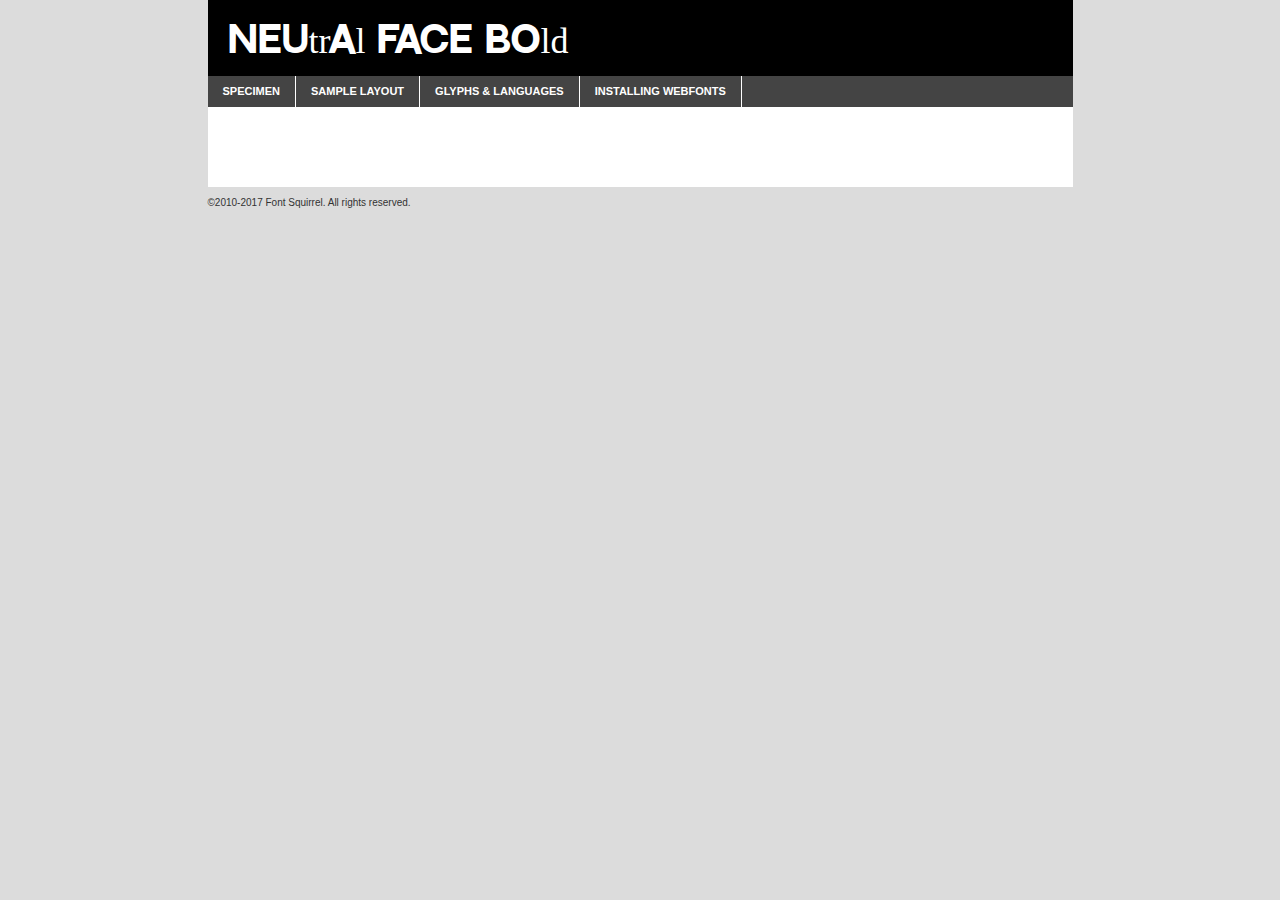
<file: css/fonts/webfontkit-20220803-135044/neutralface-bold-demo.html>
<!DOCTYPE html PUBLIC "-//W3C//DTD XHTML 1.0 Transitional//EN"
	"http://www.w3.org/TR/xhtml1/DTD/xhtml1-transitional.dtd">

<html xmlns="http://www.w3.org/1999/xhtml" xml:lang="en" lang="en">
<head>
	<meta http-equiv="Content-Type" content="text/html; charset=utf-8" />
	<script src="http://ajax.googleapis.com/ajax/libs/jquery/1.7.2/jquery.min.js" type="text/javascript" charset="utf-8"></script>
	<script type="text/javascript">
	(function($){$.fn.easyTabs=function(option){var param=jQuery.extend({fadeSpeed:"fast",defaultContent:1,activeClass:'active'},option);$(this).each(function(){var thisId="#"+this.id;if(param.defaultContent==''){param.defaultContent=1;}
	if(typeof param.defaultContent=="number")
	{var defaultTab=$(thisId+" .tabs li:eq("+(param.defaultContent-1)+") a").attr('href').substr(1);}else{var defaultTab=param.defaultContent;}
	$(thisId+" .tabs li a").each(function(){var tabToHide=$(this).attr('href').substr(1);$("#"+tabToHide).addClass('easytabs-tab-content');});hideAll();changeContent(defaultTab);function hideAll(){$(thisId+" .easytabs-tab-content").hide();}
	function changeContent(tabId){hideAll();$(thisId+" .tabs li").removeClass(param.activeClass);$(thisId+" .tabs li a[href=#"+tabId+"]").closest('li').addClass(param.activeClass);if(param.fadeSpeed!="none")
	{$(thisId+" #"+tabId).fadeIn(param.fadeSpeed);}else{$(thisId+" #"+tabId).show();}}
	$(thisId+" .tabs li").click(function(){var tabId=$(this).find('a').attr('href').substr(1);changeContent(tabId);return false;});});}})(jQuery);
	</script>
	<link rel="stylesheet" href="specimen_files/specimen_stylesheet.css" type="text/css" charset="utf-8" />
	<link rel="stylesheet" href="stylesheet.css" type="text/css" charset="utf-8" />

	<style type="text/css">
					body{
				font-family: 'neutral_facebold';
							}
		</style>

	<title>Neutral Face Bold Specimen</title>
	
	
	<script type="text/javascript" charset="utf-8">
		$(document).ready(function() {
			$('#container').easyTabs({defaultContent:1});
		});
	</script>
</head>

<body>
<div id="container">
	<div id="header">
		Neutral Face Bold	</div>
	<ul class="tabs">
		<li><a href="#specimen">Specimen</a></li>
		<li><a href="#layout">Sample Layout</a></li>
				<li><a href="#glyphs">Glyphs &amp; Languages</a></li>
		<li><a href="#installing">Installing Webfonts</a></li>
		
	</ul>
	
	<div id="main_content">

		
			<div id="specimen">
		
				<div class="section">
					<div class="grid12 firstcol">
						<div class="huge">AaBb</div>
					</div>
				</div>
		
				<div class="section">
					<div class="glyph_range">A&#x200B;B&#x200b;C&#x200b;D&#x200b;E&#x200b;F&#x200b;G&#x200b;H&#x200b;I&#x200b;J&#x200b;K&#x200b;L&#x200b;M&#x200b;N&#x200b;O&#x200b;P&#x200b;Q&#x200b;R&#x200b;S&#x200b;T&#x200b;U&#x200b;V&#x200b;W&#x200b;X&#x200b;Y&#x200b;Z&#x200b;a&#x200b;b&#x200b;c&#x200b;d&#x200b;e&#x200b;f&#x200b;g&#x200b;h&#x200b;i&#x200b;j&#x200b;k&#x200b;l&#x200b;m&#x200b;n&#x200b;o&#x200b;p&#x200b;q&#x200b;r&#x200b;s&#x200b;t&#x200b;u&#x200b;v&#x200b;w&#x200b;x&#x200b;y&#x200b;z&#x200b;1&#x200b;2&#x200b;3&#x200b;4&#x200b;5&#x200b;6&#x200b;7&#x200b;8&#x200b;9&#x200b;0&#x200b;&amp;&#x200b;.&#x200b;,&#x200b;?&#x200b;!&#x200b;&#64;&#x200b;(&#x200b;)&#x200b;#&#x200b;$&#x200b;%&#x200b;*&#x200b;+&#x200b;-&#x200b;=&#x200b;:&#x200b;;</div>
				</div>
				<div class="section">
					<div class="grid12 firstcol">
						<table class="sample_table">
							<tr><td>10</td><td class="size10">abcdefghijklmnopqrstuvwxyzABCDEFGHIJKLMNOPQRSTUVWXYZ0123456789abcdefghijklmnopqrstuvwxyzABCDEFGHIJKLMNOPQRSTUVWXYZ0123456789abcdefghijklmnopqrstuvwxyzABCDEFGHIJKLMNOPQRSTUVWXYZ</td></tr>
							<tr><td>11</td><td class="size11">abcdefghijklmnopqrstuvwxyzABCDEFGHIJKLMNOPQRSTUVWXYZ0123456789abcdefghijklmnopqrstuvwxyzABCDEFGHIJKLMNOPQRSTUVWXYZ0123456789abcdefghijklmnopqrstuvwxyzABCDEFGHIJKLMNOPQRSTUVWXYZ</td></tr>
							<tr><td>12</td><td class="size12">abcdefghijklmnopqrstuvwxyzABCDEFGHIJKLMNOPQRSTUVWXYZ0123456789abcdefghijklmnopqrstuvwxyzABCDEFGHIJKLMNOPQRSTUVWXYZ0123456789abcdefghijklmnopqrstuvwxyzABCDEFGHIJKLMNOPQRSTUVWXYZ</td></tr>
							<tr><td>13</td><td class="size13">abcdefghijklmnopqrstuvwxyzABCDEFGHIJKLMNOPQRSTUVWXYZ0123456789abcdefghijklmnopqrstuvwxyzABCDEFGHIJKLMNOPQRSTUVWXYZ0123456789abcdefghijklmnopqrstuvwxyzABCDEFGHIJKLMNOPQRSTUVWXYZ</td></tr>
							<tr><td>14</td><td class="size14">abcdefghijklmnopqrstuvwxyzABCDEFGHIJKLMNOPQRSTUVWXYZ0123456789abcdefghijklmnopqrstuvwxyzABCDEFGHIJKLMNOPQRSTUVWXYZ0123456789abcdefghijklmnopqrstuvwxyzABCDEFGHIJKLMNOPQRSTUVWXYZ</td></tr>
							<tr><td>16</td><td class="size16">abcdefghijklmnopqrstuvwxyzABCDEFGHIJKLMNOPQRSTUVWXYZ0123456789abcdefghijklmnopqrstuvwxyzABCDEFGHIJKLMNOPQRSTUVWXYZ</td></tr>
							<tr><td>18</td><td class="size18">abcdefghijklmnopqrstuvwxyzABCDEFGHIJKLMNOPQRSTUVWXYZ0123456789abcdefghijklmnopqrstuvwxyzABCDEFGHIJKLMNOPQRSTUVWXYZ</td></tr>
							<tr><td>20</td><td class="size20">abcdefghijklmnopqrstuvwxyzABCDEFGHIJKLMNOPQRSTUVWXYZ0123456789abcdefghijklmnopqrstuvwxyzABCDEFGHIJKLMNOPQRSTUVWXYZ</td></tr>
							<tr><td>24</td><td class="size24">abcdefghijklmnopqrstuvwxyzABCDEFGHIJKLMNOPQRSTUVWXYZ0123456789abcdefghijklmnopqrstuvwxyzABCDEFGHIJKLMNOPQRSTUVWXYZ</td></tr>
							<tr><td>30</td><td class="size30">abcdefghijklmnopqrstuvwxyzABCDEFGHIJKLMNOPQRSTUVWXYZ0123456789abcdefghijklmnopqrstuvwxyzABCDEFGHIJKLMNOPQRSTUVWXYZ</td></tr>
							<tr><td>36</td><td class="size36">abcdefghijklmnopqrstuvwxyzABCDEFGHIJKLMNOPQRSTUVWXYZ0123456789abcdefghijklmnopqrstuvwxyzABCDEFGHIJKLMNOPQRSTUVWXYZ</td></tr>
							<tr><td>48</td><td class="size48">abcdefghijklmnopqrstuvwxyzABCDEFGHIJKLMNOPQRSTUVWXYZ0123456789abcdefghijklmnopqrstuvwxyzABCDEFGHIJKLMNOPQRSTUVWXYZ</td></tr>
							<tr><td>60</td><td class="size60">abcdefghijklmnopqrstuvwxyzABCDEFGHIJKLMNOPQRSTUVWXYZ0123456789abcdefghijklmnopqrstuvwxyzABCDEFGHIJKLMNOPQRSTUVWXYZ</td></tr>
							<tr><td>72</td><td class="size72">abcdefghijklmnopqrstuvwxyzABCDEFGHIJKLMNOPQRSTUVWXYZ0123456789abcdefghijklmnopqrstuvwxyzABCDEFGHIJKLMNOPQRSTUVWXYZ</td></tr>
							<tr><td>90</td><td class="size90">abcdefghijklmnopqrstuvwxyzABCDEFGHIJKLMNOPQRSTUVWXYZ0123456789abcdefghijklmnopqrstuvwxyzABCDEFGHIJKLMNOPQRSTUVWXYZ</td></tr>
						</table>
				
					</div>
			
				</div>
		
		
		
								<div class="section" id="bodycomparison">


										<div id="xheight">
				<div class="fontbody">&#x25FC;&#x25FC;&#x25FC;&#x25FC;&#x25FC;&#x25FC;&#x25FC;&#x25FC;&#x25FC;&#x25FC;&#x25FC;&#x25FC;&#x25FC;&#x25FC;&#x25FC;&#x25FC;&#x25FC;&#x25FC;&#x25FC;&#x25FC;&#x25FC;&#x25FC;&#x25FC;&#x25FC;&#x25FC;&#x25FC;&#x25FC;&#x25FC;&#x25FC;&#x25FC;&#x25FC;&#x25FC;&#x25FC;&#x25FC;&#x25FC;&#x25FC;&#x25FC;&#x25FC;&#x25FC;&#x25FC;&#x25FC;&#x25FC;&#x25FC;&#x25FC;&#x25FC;&#x25FC;&#x25FC;&#x25FC;&#x25FC;&#x25FC;&#x25FC;&#x25FC;&#x25FC;&#x25FC;&#x25FC;&#x25FC;&#x25FC;&#x25FC;&#x25FC;&#x25FC;&#x25FC;&#x25FC;&#x25FC;&#x25FC;&#x25FC;&#x25FC;&#x25FC;&#x25FC;&#x25FC;&#x25FC;&#x25FC;&#x25FC;&#x25FC;&#x25FC;&#x25FC;&#x25FC;&#x25FC;&#x25FC;&#x25FC;&#x25FC;&#x25FC;&#x25FC;&#x25FC;&#x25FC;&#x25FC;&#x25FC;&#x25FC;&#x25FC;&#x25FC;&#x25FC;&#x25FC;&#x25FC;&#x25FC;&#x25FC;&#x25FC;&#x25FC;&#x25FC;&#x25FC;&#x25FC;body</div><div class="arialbody">body</div><div class="verdanabody">body</div><div class="georgiabody">body</div></div>
										<div class="fontbody" style="z-index:1">
											body<span>Neutral Face Bold</span>
										</div>
										<div class="arialbody" style="z-index:1">
											body<span>Arial</span>
										</div>
										<div class="verdanabody" style="z-index:1">
											body<span>Verdana</span>
										</div>
										<div class="georgiabody" style="z-index:1">
											body<span>Georgia</span>
										</div>



								</div>
		
		
				<div class="section psample psample_row1" id="">
					
					<div class="grid2 firstcol">
						<p class="size10"><span>10.</span>Aenean lacinia bibendum nulla sed consectetur. Fusce dapibus, tellus ac cursus commodo, tortor mauris condimentum nibh, ut fermentum massa justo sit amet risus. Nullam id dolor id nibh ultricies vehicula ut id elit. Cum sociis natoque penatibus et magnis dis parturient montes, nascetur ridiculus mus. Nulla vitae elit libero, a pharetra augue.</p>
			
					</div>
					<div class="grid3">
						<p class="size11"><span>11.</span>Aenean lacinia bibendum nulla sed consectetur. Fusce dapibus, tellus ac cursus commodo, tortor mauris condimentum nibh, ut fermentum massa justo sit amet risus. Nullam id dolor id nibh ultricies vehicula ut id elit. Cum sociis natoque penatibus et magnis dis parturient montes, nascetur ridiculus mus. Nulla vitae elit libero, a pharetra augue.</p>
			
					</div>
					<div class="grid3">
						<p class="size12"><span>12.</span>Aenean lacinia bibendum nulla sed consectetur. Fusce dapibus, tellus ac cursus commodo, tortor mauris condimentum nibh, ut fermentum massa justo sit amet risus. Nullam id dolor id nibh ultricies vehicula ut id elit. Cum sociis natoque penatibus et magnis dis parturient montes, nascetur ridiculus mus. Nulla vitae elit libero, a pharetra augue.</p>
			
					</div>
					<div class="grid4">
						<p class="size13"><span>13.</span>Aenean lacinia bibendum nulla sed consectetur. Fusce dapibus, tellus ac cursus commodo, tortor mauris condimentum nibh, ut fermentum massa justo sit amet risus. Nullam id dolor id nibh ultricies vehicula ut id elit. Cum sociis natoque penatibus et magnis dis parturient montes, nascetur ridiculus mus. Nulla vitae elit libero, a pharetra augue.</p>
			
					</div>
					<div class="white_blend"></div>
					
				</div>
				<div class="section psample psample_row2" id="">
					<div class="grid3 firstcol">
						<p class="size14"><span>14.</span>Aenean lacinia bibendum nulla sed consectetur. Fusce dapibus, tellus ac cursus commodo, tortor mauris condimentum nibh, ut fermentum massa justo sit amet risus. Nullam id dolor id nibh ultricies vehicula ut id elit. Cum sociis natoque penatibus et magnis dis parturient montes, nascetur ridiculus mus. Nulla vitae elit libero, a pharetra augue.</p>
			
					</div>
					<div class="grid4">
						<p class="size16"><span>16.</span>Aenean lacinia bibendum nulla sed consectetur. Fusce dapibus, tellus ac cursus commodo, tortor mauris condimentum nibh, ut fermentum massa justo sit amet risus. Nullam id dolor id nibh ultricies vehicula ut id elit. Cum sociis natoque penatibus et magnis dis parturient montes, nascetur ridiculus mus. Nulla vitae elit libero, a pharetra augue.</p>
			
					</div>
					<div class="grid5">
						<p class="size18"><span>18.</span>Aenean lacinia bibendum nulla sed consectetur. Fusce dapibus, tellus ac cursus commodo, tortor mauris condimentum nibh, ut fermentum massa justo sit amet risus. Nullam id dolor id nibh ultricies vehicula ut id elit. Cum sociis natoque penatibus et magnis dis parturient montes, nascetur ridiculus mus. Nulla vitae elit libero, a pharetra augue.</p>
			
					</div>

					<div class="white_blend"></div>

				</div>
				
				<div class="section psample psample_row3" id="">
					<div class="grid5 firstcol">
						<p class="size20"><span>20.</span>Aenean lacinia bibendum nulla sed consectetur. Fusce dapibus, tellus ac cursus commodo, tortor mauris condimentum nibh, ut fermentum massa justo sit amet risus. Nullam id dolor id nibh ultricies vehicula ut id elit. Cum sociis natoque penatibus et magnis dis parturient montes, nascetur ridiculus mus. Nulla vitae elit libero, a pharetra augue.</p>
					</div>
					<div class="grid7">
						<p class="size24"><span>24.</span>Aenean lacinia bibendum nulla sed consectetur. Fusce dapibus, tellus ac cursus commodo, tortor mauris condimentum nibh, ut fermentum massa justo sit amet risus. Nullam id dolor id nibh ultricies vehicula ut id elit. Cum sociis natoque penatibus et magnis dis parturient montes, nascetur ridiculus mus. Nulla vitae elit libero, a pharetra augue.</p>
					</div>
					
					<div class="white_blend"></div>
					
				</div>
				
				<div class="section psample psample_row4" id="">
					<div class="grid12 firstcol">
						<p class="size30"><span>30.</span>Aenean lacinia bibendum nulla sed consectetur. Fusce dapibus, tellus ac cursus commodo, tortor mauris condimentum nibh, ut fermentum massa justo sit amet risus. Nullam id dolor id nibh ultricies vehicula ut id elit. Cum sociis natoque penatibus et magnis dis parturient montes, nascetur ridiculus mus. Nulla vitae elit libero, a pharetra augue.</p>
					</div>
					<div class="white_blend"></div>
					
				</div>
				
				
				
				<div class="section psample psample_row1 fullreverse">
					<div class="grid2 firstcol">
						<p class="size10"><span>10.</span>Aenean lacinia bibendum nulla sed consectetur. Fusce dapibus, tellus ac cursus commodo, tortor mauris condimentum nibh, ut fermentum massa justo sit amet risus. Nullam id dolor id nibh ultricies vehicula ut id elit. Cum sociis natoque penatibus et magnis dis parturient montes, nascetur ridiculus mus. Nulla vitae elit libero, a pharetra augue.</p>
			
					</div>
					<div class="grid3">
						<p class="size11"><span>11.</span>Aenean lacinia bibendum nulla sed consectetur. Fusce dapibus, tellus ac cursus commodo, tortor mauris condimentum nibh, ut fermentum massa justo sit amet risus. Nullam id dolor id nibh ultricies vehicula ut id elit. Cum sociis natoque penatibus et magnis dis parturient montes, nascetur ridiculus mus. Nulla vitae elit libero, a pharetra augue.</p>
			
					</div>
					<div class="grid3">
						<p class="size12"><span>12.</span>Aenean lacinia bibendum nulla sed consectetur. Fusce dapibus, tellus ac cursus commodo, tortor mauris condimentum nibh, ut fermentum massa justo sit amet risus. Nullam id dolor id nibh ultricies vehicula ut id elit. Cum sociis natoque penatibus et magnis dis parturient montes, nascetur ridiculus mus. Nulla vitae elit libero, a pharetra augue.</p>
			
					</div>
					<div class="grid4">
						<p class="size13"><span>13.</span>Aenean lacinia bibendum nulla sed consectetur. Fusce dapibus, tellus ac cursus commodo, tortor mauris condimentum nibh, ut fermentum massa justo sit amet risus. Nullam id dolor id nibh ultricies vehicula ut id elit. Cum sociis natoque penatibus et magnis dis parturient montes, nascetur ridiculus mus. Nulla vitae elit libero, a pharetra augue.</p>
			
					</div>
					<div class="black_blend"></div>
					
				</div>
				
				<div class="section psample psample_row2 fullreverse">
					<div class="grid3 firstcol">
						<p class="size14"><span>14.</span>Aenean lacinia bibendum nulla sed consectetur. Fusce dapibus, tellus ac cursus commodo, tortor mauris condimentum nibh, ut fermentum massa justo sit amet risus. Nullam id dolor id nibh ultricies vehicula ut id elit. Cum sociis natoque penatibus et magnis dis parturient montes, nascetur ridiculus mus. Nulla vitae elit libero, a pharetra augue.</p>
			
					</div>
					<div class="grid4">
						<p class="size16"><span>16.</span>Aenean lacinia bibendum nulla sed consectetur. Fusce dapibus, tellus ac cursus commodo, tortor mauris condimentum nibh, ut fermentum massa justo sit amet risus. Nullam id dolor id nibh ultricies vehicula ut id elit. Cum sociis natoque penatibus et magnis dis parturient montes, nascetur ridiculus mus. Nulla vitae elit libero, a pharetra augue.</p>
			
					</div>
					<div class="grid5">
						<p class="size18"><span>18.</span>Aenean lacinia bibendum nulla sed consectetur. Fusce dapibus, tellus ac cursus commodo, tortor mauris condimentum nibh, ut fermentum massa justo sit amet risus. Nullam id dolor id nibh ultricies vehicula ut id elit. Cum sociis natoque penatibus et magnis dis parturient montes, nascetur ridiculus mus. Nulla vitae elit libero, a pharetra augue.</p>
			
					</div>
					<div class="black_blend"></div>

				</div>
				
				<div class="section psample fullreverse psample_row3" id="">
					<div class="grid5 firstcol">
						<p class="size20"><span>20.</span>Aenean lacinia bibendum nulla sed consectetur. Fusce dapibus, tellus ac cursus commodo, tortor mauris condimentum nibh, ut fermentum massa justo sit amet risus. Nullam id dolor id nibh ultricies vehicula ut id elit. Cum sociis natoque penatibus et magnis dis parturient montes, nascetur ridiculus mus. Nulla vitae elit libero, a pharetra augue.</p>
					</div>
					<div class="grid7">
						<p class="size24"><span>24.</span>Aenean lacinia bibendum nulla sed consectetur. Fusce dapibus, tellus ac cursus commodo, tortor mauris condimentum nibh, ut fermentum massa justo sit amet risus. Nullam id dolor id nibh ultricies vehicula ut id elit. Cum sociis natoque penatibus et magnis dis parturient montes, nascetur ridiculus mus. Nulla vitae elit libero, a pharetra augue.</p>
					</div>
					
					<div class="black_blend"></div>
					
				</div>
				
				<div class="section psample fullreverse psample_row4" id="" style="border-bottom: 20px #000 solid;">
					<div class="grid12 firstcol">
						<p class="size30"><span>30.</span>Aenean lacinia bibendum nulla sed consectetur. Fusce dapibus, tellus ac cursus commodo, tortor mauris condimentum nibh, ut fermentum massa justo sit amet risus. Nullam id dolor id nibh ultricies vehicula ut id elit. Cum sociis natoque penatibus et magnis dis parturient montes, nascetur ridiculus mus. Nulla vitae elit libero, a pharetra augue.</p>
					</div>
					<div class="black_blend"></div>
					
				</div>
				
				
				
				
			</div>
			
			<div id="layout">
				
				<div class="section">
					
					<div class="grid12 firstcol">
						<h1>Lorem Ipsum Dolor</h1>
						<h2>Etiam porta sem malesuada magna mollis euismod</h2>
						
						<p class="byline">By <a href="#link">Aenean Lacinia</a></p>
					</div>
				</div>
				<div class="section">
					<div class="grid8 firstcol">
						<p class="large">Donec sed odio dui. Morbi leo risus, porta ac consectetur ac, vestibulum at eros. Fusce dapibus, tellus ac cursus commodo, tortor mauris condimentum nibh, ut fermentum massa justo sit amet risus. </p>

						
						<h3>Pellentesque ornare sem</h3>

						<p>Maecenas sed diam eget risus varius blandit sit amet non magna. Maecenas faucibus mollis interdum. Donec ullamcorper nulla non metus auctor fringilla. Nullam id dolor id nibh ultricies vehicula ut id elit. Nullam id dolor id nibh ultricies vehicula ut id elit. </p>

						<p>Aenean eu leo quam. Pellentesque ornare sem lacinia quam venenatis vestibulum. Lorem ipsum dolor sit amet, consectetur adipiscing elit. Cum sociis natoque penatibus et magnis dis parturient montes, nascetur ridiculus mus. </p>

						<p>Nulla vitae elit libero, a pharetra augue. Praesent commodo cursus magna, vel scelerisque nisl consectetur et. Aenean lacinia bibendum nulla sed consectetur. </p>

						<p>Nullam quis risus eget urna mollis ornare vel eu leo. Nullam quis risus eget urna mollis ornare vel eu leo. Maecenas sed diam eget risus varius blandit sit amet non magna. Donec ullamcorper nulla non metus auctor fringilla. </p>

						<h3>Cras mattis consectetur</h3>

						<p>Aenean eu leo quam. Pellentesque ornare sem lacinia quam venenatis vestibulum. Aenean lacinia bibendum nulla sed consectetur. Integer posuere erat a ante venenatis dapibus posuere velit aliquet. Cras mattis consectetur purus sit amet fermentum. </p>

						<p>Nullam id dolor id nibh ultricies vehicula ut id elit. Nullam quis risus eget urna mollis ornare vel eu leo. Cras mattis consectetur purus sit amet fermentum.</p>
					</div>
					
					<div class="grid4 sidebar">
						
						<div class="box reverse">
							<p class="last">Nullam quis risus eget urna mollis ornare vel eu leo. Donec ullamcorper nulla non metus auctor fringilla. Cras mattis consectetur purus sit amet fermentum. Sed posuere consectetur est at lobortis. Lorem ipsum dolor sit amet, consectetur adipiscing elit. </p>
						</div>
						
						<p class="caption">Maecenas sed diam eget risus varius.</p>

						<p>Vestibulum id ligula porta felis euismod semper. Integer posuere erat a ante venenatis dapibus posuere velit aliquet. Vestibulum id ligula porta felis euismod semper. Sed posuere consectetur est at lobortis. Maecenas sed diam eget risus varius blandit sit amet non magna. Fusce dapibus, tellus ac cursus commodo, tortor mauris condimentum nibh, ut fermentum massa justo sit amet risus. </p>

					

						<p>Duis mollis, est non commodo luctus, nisi erat porttitor ligula, eget lacinia odio sem nec elit. Aenean lacinia bibendum nulla sed consectetur. Vivamus sagittis lacus vel augue laoreet rutrum faucibus dolor auctor. Aenean lacinia bibendum nulla sed consectetur. Nullam quis risus eget urna mollis ornare vel eu leo. </p>

						<p>Praesent commodo cursus magna, vel scelerisque nisl consectetur et. Donec ullamcorper nulla non metus auctor fringilla. Maecenas faucibus mollis interdum. Fusce dapibus, tellus ac cursus commodo, tortor mauris condimentum nibh, ut fermentum massa justo sit amet risus. </p>

					</div>
				</div>
				
			</div>


			



		<div id="glyphs">
			<div class="section">
				<div class="grid12 firstcol">
			
				<h1>Language Support</h1>
				<p>The subset of Neutral Face Bold in this kit supports the following languages:<br />
			
									</p>
				<h1>Glyph Chart</h1>
				<p>The subset of Neutral Face Bold in this kit includes all the glyphs listed below. Unicode entities are included above each glyph to help you insert individual characters into your layout.</p>
				<div id="glyph_chart">
			
																														 <div><p>&amp;#10;</p>&#10;</div>
																				 <div><p>&amp;#13;</p>&#13;</div>
																				 <div><p>&amp;#32;</p>&#32;</div>
																				 <div><p>&amp;#33;</p>&#33;</div>
																				 <div><p>&amp;#34;</p>&#34;</div>
																				 <div><p>&amp;#35;</p>&#35;</div>
																				 <div><p>&amp;#36;</p>&#36;</div>
																				 <div><p>&amp;#37;</p>&#37;</div>
																				 <div><p>&amp;#38;</p>&#38;</div>
																				 <div><p>&amp;#39;</p>&#39;</div>
																				 <div><p>&amp;#40;</p>&#40;</div>
																				 <div><p>&amp;#41;</p>&#41;</div>
																				 <div><p>&amp;#42;</p>&#42;</div>
																				 <div><p>&amp;#43;</p>&#43;</div>
																				 <div><p>&amp;#44;</p>&#44;</div>
																				 <div><p>&amp;#45;</p>&#45;</div>
																				 <div><p>&amp;#46;</p>&#46;</div>
																				 <div><p>&amp;#47;</p>&#47;</div>
																				 <div><p>&amp;#48;</p>&#48;</div>
																				 <div><p>&amp;#49;</p>&#49;</div>
																				 <div><p>&amp;#50;</p>&#50;</div>
																				 <div><p>&amp;#51;</p>&#51;</div>
																				 <div><p>&amp;#52;</p>&#52;</div>
																				 <div><p>&amp;#53;</p>&#53;</div>
																				 <div><p>&amp;#54;</p>&#54;</div>
																				 <div><p>&amp;#55;</p>&#55;</div>
																				 <div><p>&amp;#56;</p>&#56;</div>
																				 <div><p>&amp;#57;</p>&#57;</div>
																				 <div><p>&amp;#58;</p>&#58;</div>
																				 <div><p>&amp;#59;</p>&#59;</div>
																				 <div><p>&amp;#60;</p>&#60;</div>
																				 <div><p>&amp;#61;</p>&#61;</div>
																				 <div><p>&amp;#62;</p>&#62;</div>
																				 <div><p>&amp;#63;</p>&#63;</div>
																				 <div><p>&amp;#64;</p>&#64;</div>
																				 <div><p>&amp;#65;</p>&#65;</div>
																				 <div><p>&amp;#66;</p>&#66;</div>
																				 <div><p>&amp;#67;</p>&#67;</div>
																				 <div><p>&amp;#68;</p>&#68;</div>
																				 <div><p>&amp;#69;</p>&#69;</div>
																				 <div><p>&amp;#70;</p>&#70;</div>
																				 <div><p>&amp;#71;</p>&#71;</div>
																				 <div><p>&amp;#72;</p>&#72;</div>
																				 <div><p>&amp;#73;</p>&#73;</div>
																				 <div><p>&amp;#74;</p>&#74;</div>
																				 <div><p>&amp;#75;</p>&#75;</div>
																				 <div><p>&amp;#76;</p>&#76;</div>
																				 <div><p>&amp;#77;</p>&#77;</div>
																				 <div><p>&amp;#78;</p>&#78;</div>
																				 <div><p>&amp;#79;</p>&#79;</div>
																				 <div><p>&amp;#80;</p>&#80;</div>
																				 <div><p>&amp;#81;</p>&#81;</div>
																				 <div><p>&amp;#82;</p>&#82;</div>
																				 <div><p>&amp;#83;</p>&#83;</div>
																				 <div><p>&amp;#84;</p>&#84;</div>
																				 <div><p>&amp;#85;</p>&#85;</div>
																				 <div><p>&amp;#86;</p>&#86;</div>
																				 <div><p>&amp;#87;</p>&#87;</div>
																				 <div><p>&amp;#88;</p>&#88;</div>
																				 <div><p>&amp;#89;</p>&#89;</div>
																				 <div><p>&amp;#90;</p>&#90;</div>
																				 <div><p>&amp;#91;</p>&#91;</div>
																				 <div><p>&amp;#92;</p>&#92;</div>
																				 <div><p>&amp;#93;</p>&#93;</div>
																				 <div><p>&amp;#95;</p>&#95;</div>
																				 <div><p>&amp;#65;</p>&#65;</div>
																				 <div><p>&amp;#67;</p>&#67;</div>
																				 <div><p>&amp;#69;</p>&#69;</div>
																				 <div><p>&amp;#73;</p>&#73;</div>
																				 <div><p>&amp;#78;</p>&#78;</div>
																				 <div><p>&amp;#79;</p>&#79;</div>
																				 <div><p>&amp;#85;</p>&#85;</div>
																				 <div><p>&amp;#89;</p>&#89;</div>
																				 <div><p>&amp;#160;</p>&#160;</div>
																				 <div><p>&amp;#163;</p>&#163;</div>
																				 <div><p>&amp;#165;</p>&#165;</div>
																				 <div><p>&amp;#173;</p>&#173;</div>
																				 <div><p>&amp;#65;</p>&#65;</div>
																				 <div><p>&amp;#65;</p>&#65;</div>
																				 <div><p>&amp;#65;</p>&#65;</div>
																				 <div><p>&amp;#65;</p>&#65;</div>
																				 <div><p>&amp;#65;</p>&#65;</div>
																				 <div><p>&amp;#65;</p>&#65;</div>
																				 <div><p>&amp;#67;</p>&#67;</div>
																				 <div><p>&amp;#69;</p>&#69;</div>
																				 <div><p>&amp;#69;</p>&#69;</div>
																				 <div><p>&amp;#69;</p>&#69;</div>
																				 <div><p>&amp;#69;</p>&#69;</div>
																				 <div><p>&amp;#73;</p>&#73;</div>
																				 <div><p>&amp;#73;</p>&#73;</div>
																				 <div><p>&amp;#73;</p>&#73;</div>
																				 <div><p>&amp;#73;</p>&#73;</div>
																				 <div><p>&amp;#78;</p>&#78;</div>
																				 <div><p>&amp;#79;</p>&#79;</div>
																				 <div><p>&amp;#211;</p>&#211;</div>
																				 <div><p>&amp;#79;</p>&#79;</div>
																				 <div><p>&amp;#79;</p>&#79;</div>
																				 <div><p>&amp;#79;</p>&#79;</div>
																				 <div><p>&amp;#79;</p>&#79;</div>
																				 <div><p>&amp;#85;</p>&#85;</div>
																				 <div><p>&amp;#85;</p>&#85;</div>
																				 <div><p>&amp;#85;</p>&#85;</div>
																				 <div><p>&amp;#85;</p>&#85;</div>
																				 <div><p>&amp;#89;</p>&#89;</div>
																				 <div><p>&amp;#65;</p>&#65;</div>
																				 <div><p>&amp;#65;</p>&#65;</div>
																				 <div><p>&amp;#65;</p>&#65;</div>
																				 <div><p>&amp;#65;</p>&#65;</div>
																				 <div><p>&amp;#65;</p>&#65;</div>
																				 <div><p>&amp;#69;</p>&#69;</div>
																				 <div><p>&amp;#69;</p>&#69;</div>
																				 <div><p>&amp;#69;</p>&#69;</div>
																				 <div><p>&amp;#73;</p>&#73;</div>
																				 <div><p>&amp;#73;</p>&#73;</div>
																				 <div><p>&amp;#73;</p>&#73;</div>
																				 <div><p>&amp;#79;</p>&#79;</div>
																				 <div><p>&amp;#79;</p>&#79;</div>
																				 <div><p>&amp;#79;</p>&#79;</div>
																				 <div><p>&amp;#79;</p>&#79;</div>
																				 <div><p>&amp;#85;</p>&#85;</div>
																				 <div><p>&amp;#85;</p>&#85;</div>
																				 <div><p>&amp;#85;</p>&#85;</div>
																				 <div><p>&amp;#89;</p>&#89;</div>
																				 <div><p>&amp;#89;</p>&#89;</div>
																				 <div><p>&amp;#8192;</p>&#8192;</div>
																				 <div><p>&amp;#8193;</p>&#8193;</div>
																				 <div><p>&amp;#8194;</p>&#8194;</div>
																				 <div><p>&amp;#8195;</p>&#8195;</div>
																				 <div><p>&amp;#8196;</p>&#8196;</div>
																				 <div><p>&amp;#8197;</p>&#8197;</div>
																				 <div><p>&amp;#8198;</p>&#8198;</div>
																				 <div><p>&amp;#8199;</p>&#8199;</div>
																				 <div><p>&amp;#8200;</p>&#8200;</div>
																				 <div><p>&amp;#8201;</p>&#8201;</div>
																				 <div><p>&amp;#8202;</p>&#8202;</div>
																				 <div><p>&amp;#8208;</p>&#8208;</div>
																				 <div><p>&amp;#8209;</p>&#8209;</div>
																				 <div><p>&amp;#8210;</p>&#8210;</div>
																				 <div><p>&amp;#8211;</p>&#8211;</div>
																				 <div><p>&amp;#8212;</p>&#8212;</div>
																				 <div><p>&amp;#39;</p>&#39;</div>
																				 <div><p>&amp;#8220;</p>&#8220;</div>
																				 <div><p>&amp;#8221;</p>&#8221;</div>
																				 <div><p>&amp;#8226;</p>&#8226;</div>
																				 <div><p>&amp;#8239;</p>&#8239;</div>
																				 <div><p>&amp;#8287;</p>&#8287;</div>
																				 <div><p>&amp;#8364;</p>&#8364;</div>
																				 <div><p>&amp;#9724;</p>&#9724;</div>
																																						</div>	
				</div>
		
		
			</div>
		</div>
		
		
		<div id="specs">
			
		</div>
	
		<div id="installing">
			<div class="section">
				<div class="grid7 firstcol">
					<h1>Installing Webfonts</h1>
					
					<p>Webfonts are supported by all major browser platforms but not all in the same way. There are currently four different font formats that must be included in order to target all browsers. This includes TTF, WOFF, EOT and SVG.</p>
					
					<h2>1. Upload your webfonts</h2>
					<p>You must upload your webfont kit to your website. They should be in or near the same directory as your CSS files.</p>
					
					<h2>2. Include the webfont stylesheet</h2>
					<p>A special CSS @font-face declaration helps the various browsers select the appropriate font it needs without causing you a bunch of headaches. Learn more about this syntax by reading the <a href="https://www.fontspring.com/blog/further-hardening-of-the-bulletproof-syntax">Fontspring blog post</a> about it. The code for it is as follows:</p>


<code>
@font-face{ 
	font-family: 'MyWebFont';
	src: url('WebFont.eot');
	src: url('WebFont.eot?#iefix') format('embedded-opentype'),
	     url('WebFont.woff') format('woff'),
	     url('WebFont.ttf') format('truetype'),
	     url('WebFont.svg#webfont') format('svg');
}
</code>

	<p>We've already gone ahead and generated the code for you. All you have to do is link to the stylesheet in your HTML, like this:</p>
	<code>&lt;link rel=&quot;stylesheet&quot; href=&quot;stylesheet.css&quot; type=&quot;text/css&quot; charset=&quot;utf-8&quot; /&gt;</code>

					<h2>3. Modify your own stylesheet</h2>
					<p>To take advantage of your new fonts, you must tell your stylesheet to use them. Look at the original @font-face declaration above and find the property called "font-family." The name linked there will be what you use to reference the font. Prepend that webfont name to the font stack in the "font-family" property, inside the selector you want to change. For example:</p>
<code>p { font-family: 'WebFont', Arial, sans-serif; }</code>

<h2>4. Test</h2>
<p>Getting webfonts to work cross-browser <em>can</em> be tricky. Use the information in the sidebar to help you if you find that fonts aren't loading in a particular browser.</p>
				</div>
				
				<div class="grid5 sidebar">
					<div class="box">
						<h2>Troubleshooting<br />Font-Face Problems</h2>
						<p>Having trouble getting your webfonts to load in your new website? Here are some tips to sort out what might be the problem.</p>

						<h3>Fonts not showing in any browser</h3>

						<p>This sounds like you need to work on the plumbing. You either did not upload the fonts to the correct directory, or you did not link the fonts properly in the CSS. If you've confirmed that all this is correct and you still have a problem, take a look at your .htaccess file and see if requests are getting intercepted.</p>

						<h3>Fonts not loading in iPhone or iPad</h3>

						<p>The most common problem here is that you are serving the fonts from an IIS server. IIS refuses to serve files that have unknown MIME types. If that is the case, you must set the MIME type for SVG to "image/svg+xml" in the server settings. Follow these instructions from Microsoft if you need help.</p>

						<h3>Fonts not loading in Firefox</h3>

						<p>The primary reason for this failure? You are still using a version Firefox older than 3.5. So upgrade already! If that isn't it, then you are very likely serving fonts from a different domain. Firefox requires that all font assets be served from the same domain. Lastly it is possible that you need to add WOFF to your list of MIME types (if you are serving via IIS.)</p>

						<h3>Fonts not loading in IE</h3>

						<p>Are you looking at Internet Explorer on an actual Windows machine or are you cheating by using a service like Adobe BrowserLab? Many of these screenshot services do not render @font-face for IE. Best to test it on a real machine.</p>

						<h3>Fonts not loading in IE9</h3>

						<p>IE9, like Firefox, requires that fonts be served from the same domain as the website. Make sure that is the case.</p>
					</div>
				</div>
			</div>
			
		</div>
	
	</div>
	<div id="footer">
		<p>&copy;2010-2017 Font Squirrel. All rights reserved.</p>
	</div>
</div>
</body>
</html>
</file>
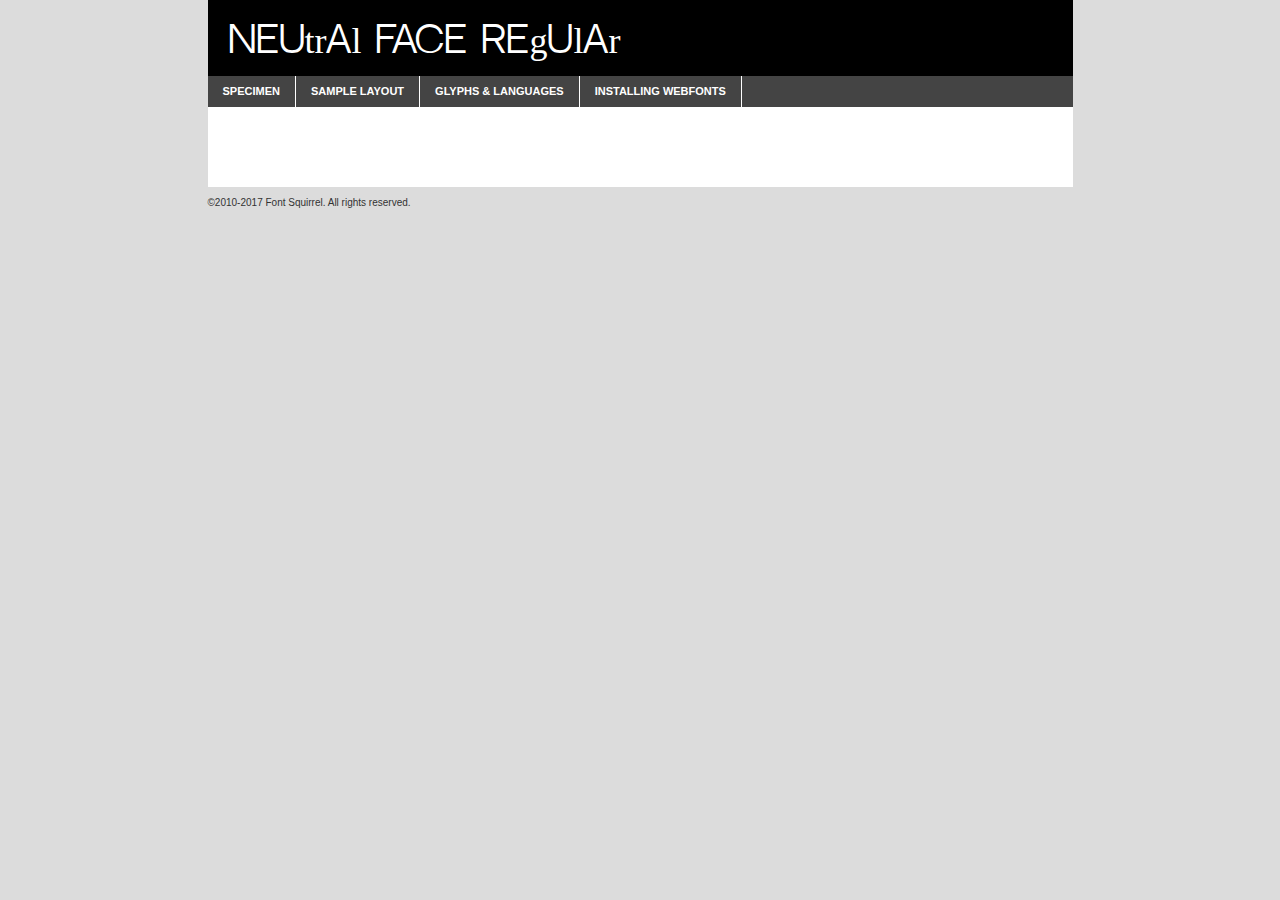
<file: css/fonts/webfontkit-20220803-135044/neutralface-demo.html>
<!DOCTYPE html PUBLIC "-//W3C//DTD XHTML 1.0 Transitional//EN"
	"http://www.w3.org/TR/xhtml1/DTD/xhtml1-transitional.dtd">

<html xmlns="http://www.w3.org/1999/xhtml" xml:lang="en" lang="en">
<head>
	<meta http-equiv="Content-Type" content="text/html; charset=utf-8" />
	<script src="http://ajax.googleapis.com/ajax/libs/jquery/1.7.2/jquery.min.js" type="text/javascript" charset="utf-8"></script>
	<script type="text/javascript">
	(function($){$.fn.easyTabs=function(option){var param=jQuery.extend({fadeSpeed:"fast",defaultContent:1,activeClass:'active'},option);$(this).each(function(){var thisId="#"+this.id;if(param.defaultContent==''){param.defaultContent=1;}
	if(typeof param.defaultContent=="number")
	{var defaultTab=$(thisId+" .tabs li:eq("+(param.defaultContent-1)+") a").attr('href').substr(1);}else{var defaultTab=param.defaultContent;}
	$(thisId+" .tabs li a").each(function(){var tabToHide=$(this).attr('href').substr(1);$("#"+tabToHide).addClass('easytabs-tab-content');});hideAll();changeContent(defaultTab);function hideAll(){$(thisId+" .easytabs-tab-content").hide();}
	function changeContent(tabId){hideAll();$(thisId+" .tabs li").removeClass(param.activeClass);$(thisId+" .tabs li a[href=#"+tabId+"]").closest('li').addClass(param.activeClass);if(param.fadeSpeed!="none")
	{$(thisId+" #"+tabId).fadeIn(param.fadeSpeed);}else{$(thisId+" #"+tabId).show();}}
	$(thisId+" .tabs li").click(function(){var tabId=$(this).find('a').attr('href').substr(1);changeContent(tabId);return false;});});}})(jQuery);
	</script>
	<link rel="stylesheet" href="specimen_files/specimen_stylesheet.css" type="text/css" charset="utf-8" />
	<link rel="stylesheet" href="stylesheet.css" type="text/css" charset="utf-8" />

	<style type="text/css">
					body{
				font-family: 'neutral_faceregular';
							}
		</style>

	<title>Neutral Face Regular Specimen</title>
	
	
	<script type="text/javascript" charset="utf-8">
		$(document).ready(function() {
			$('#container').easyTabs({defaultContent:1});
		});
	</script>
</head>

<body>
<div id="container">
	<div id="header">
		Neutral Face Regular	</div>
	<ul class="tabs">
		<li><a href="#specimen">Specimen</a></li>
		<li><a href="#layout">Sample Layout</a></li>
				<li><a href="#glyphs">Glyphs &amp; Languages</a></li>
		<li><a href="#installing">Installing Webfonts</a></li>
		
	</ul>
	
	<div id="main_content">

		
			<div id="specimen">
		
				<div class="section">
					<div class="grid12 firstcol">
						<div class="huge">AaBb</div>
					</div>
				</div>
		
				<div class="section">
					<div class="glyph_range">A&#x200B;B&#x200b;C&#x200b;D&#x200b;E&#x200b;F&#x200b;G&#x200b;H&#x200b;I&#x200b;J&#x200b;K&#x200b;L&#x200b;M&#x200b;N&#x200b;O&#x200b;P&#x200b;Q&#x200b;R&#x200b;S&#x200b;T&#x200b;U&#x200b;V&#x200b;W&#x200b;X&#x200b;Y&#x200b;Z&#x200b;a&#x200b;b&#x200b;c&#x200b;d&#x200b;e&#x200b;f&#x200b;g&#x200b;h&#x200b;i&#x200b;j&#x200b;k&#x200b;l&#x200b;m&#x200b;n&#x200b;o&#x200b;p&#x200b;q&#x200b;r&#x200b;s&#x200b;t&#x200b;u&#x200b;v&#x200b;w&#x200b;x&#x200b;y&#x200b;z&#x200b;1&#x200b;2&#x200b;3&#x200b;4&#x200b;5&#x200b;6&#x200b;7&#x200b;8&#x200b;9&#x200b;0&#x200b;&amp;&#x200b;.&#x200b;,&#x200b;?&#x200b;!&#x200b;&#64;&#x200b;(&#x200b;)&#x200b;#&#x200b;$&#x200b;%&#x200b;*&#x200b;+&#x200b;-&#x200b;=&#x200b;:&#x200b;;</div>
				</div>
				<div class="section">
					<div class="grid12 firstcol">
						<table class="sample_table">
							<tr><td>10</td><td class="size10">abcdefghijklmnopqrstuvwxyzABCDEFGHIJKLMNOPQRSTUVWXYZ0123456789abcdefghijklmnopqrstuvwxyzABCDEFGHIJKLMNOPQRSTUVWXYZ0123456789abcdefghijklmnopqrstuvwxyzABCDEFGHIJKLMNOPQRSTUVWXYZ</td></tr>
							<tr><td>11</td><td class="size11">abcdefghijklmnopqrstuvwxyzABCDEFGHIJKLMNOPQRSTUVWXYZ0123456789abcdefghijklmnopqrstuvwxyzABCDEFGHIJKLMNOPQRSTUVWXYZ0123456789abcdefghijklmnopqrstuvwxyzABCDEFGHIJKLMNOPQRSTUVWXYZ</td></tr>
							<tr><td>12</td><td class="size12">abcdefghijklmnopqrstuvwxyzABCDEFGHIJKLMNOPQRSTUVWXYZ0123456789abcdefghijklmnopqrstuvwxyzABCDEFGHIJKLMNOPQRSTUVWXYZ0123456789abcdefghijklmnopqrstuvwxyzABCDEFGHIJKLMNOPQRSTUVWXYZ</td></tr>
							<tr><td>13</td><td class="size13">abcdefghijklmnopqrstuvwxyzABCDEFGHIJKLMNOPQRSTUVWXYZ0123456789abcdefghijklmnopqrstuvwxyzABCDEFGHIJKLMNOPQRSTUVWXYZ0123456789abcdefghijklmnopqrstuvwxyzABCDEFGHIJKLMNOPQRSTUVWXYZ</td></tr>
							<tr><td>14</td><td class="size14">abcdefghijklmnopqrstuvwxyzABCDEFGHIJKLMNOPQRSTUVWXYZ0123456789abcdefghijklmnopqrstuvwxyzABCDEFGHIJKLMNOPQRSTUVWXYZ0123456789abcdefghijklmnopqrstuvwxyzABCDEFGHIJKLMNOPQRSTUVWXYZ</td></tr>
							<tr><td>16</td><td class="size16">abcdefghijklmnopqrstuvwxyzABCDEFGHIJKLMNOPQRSTUVWXYZ0123456789abcdefghijklmnopqrstuvwxyzABCDEFGHIJKLMNOPQRSTUVWXYZ</td></tr>
							<tr><td>18</td><td class="size18">abcdefghijklmnopqrstuvwxyzABCDEFGHIJKLMNOPQRSTUVWXYZ0123456789abcdefghijklmnopqrstuvwxyzABCDEFGHIJKLMNOPQRSTUVWXYZ</td></tr>
							<tr><td>20</td><td class="size20">abcdefghijklmnopqrstuvwxyzABCDEFGHIJKLMNOPQRSTUVWXYZ0123456789abcdefghijklmnopqrstuvwxyzABCDEFGHIJKLMNOPQRSTUVWXYZ</td></tr>
							<tr><td>24</td><td class="size24">abcdefghijklmnopqrstuvwxyzABCDEFGHIJKLMNOPQRSTUVWXYZ0123456789abcdefghijklmnopqrstuvwxyzABCDEFGHIJKLMNOPQRSTUVWXYZ</td></tr>
							<tr><td>30</td><td class="size30">abcdefghijklmnopqrstuvwxyzABCDEFGHIJKLMNOPQRSTUVWXYZ0123456789abcdefghijklmnopqrstuvwxyzABCDEFGHIJKLMNOPQRSTUVWXYZ</td></tr>
							<tr><td>36</td><td class="size36">abcdefghijklmnopqrstuvwxyzABCDEFGHIJKLMNOPQRSTUVWXYZ0123456789abcdefghijklmnopqrstuvwxyzABCDEFGHIJKLMNOPQRSTUVWXYZ</td></tr>
							<tr><td>48</td><td class="size48">abcdefghijklmnopqrstuvwxyzABCDEFGHIJKLMNOPQRSTUVWXYZ0123456789abcdefghijklmnopqrstuvwxyzABCDEFGHIJKLMNOPQRSTUVWXYZ</td></tr>
							<tr><td>60</td><td class="size60">abcdefghijklmnopqrstuvwxyzABCDEFGHIJKLMNOPQRSTUVWXYZ0123456789abcdefghijklmnopqrstuvwxyzABCDEFGHIJKLMNOPQRSTUVWXYZ</td></tr>
							<tr><td>72</td><td class="size72">abcdefghijklmnopqrstuvwxyzABCDEFGHIJKLMNOPQRSTUVWXYZ0123456789abcdefghijklmnopqrstuvwxyzABCDEFGHIJKLMNOPQRSTUVWXYZ</td></tr>
							<tr><td>90</td><td class="size90">abcdefghijklmnopqrstuvwxyzABCDEFGHIJKLMNOPQRSTUVWXYZ0123456789abcdefghijklmnopqrstuvwxyzABCDEFGHIJKLMNOPQRSTUVWXYZ</td></tr>
						</table>
				
					</div>
			
				</div>
		
		
		
								<div class="section" id="bodycomparison">


										<div id="xheight">
				<div class="fontbody">&#x25FC;&#x25FC;&#x25FC;&#x25FC;&#x25FC;&#x25FC;&#x25FC;&#x25FC;&#x25FC;&#x25FC;&#x25FC;&#x25FC;&#x25FC;&#x25FC;&#x25FC;&#x25FC;&#x25FC;&#x25FC;&#x25FC;&#x25FC;&#x25FC;&#x25FC;&#x25FC;&#x25FC;&#x25FC;&#x25FC;&#x25FC;&#x25FC;&#x25FC;&#x25FC;&#x25FC;&#x25FC;&#x25FC;&#x25FC;&#x25FC;&#x25FC;&#x25FC;&#x25FC;&#x25FC;&#x25FC;&#x25FC;&#x25FC;&#x25FC;&#x25FC;&#x25FC;&#x25FC;&#x25FC;&#x25FC;&#x25FC;&#x25FC;&#x25FC;&#x25FC;&#x25FC;&#x25FC;&#x25FC;&#x25FC;&#x25FC;&#x25FC;&#x25FC;&#x25FC;&#x25FC;&#x25FC;&#x25FC;&#x25FC;&#x25FC;&#x25FC;&#x25FC;&#x25FC;&#x25FC;&#x25FC;&#x25FC;&#x25FC;&#x25FC;&#x25FC;&#x25FC;&#x25FC;&#x25FC;&#x25FC;&#x25FC;&#x25FC;&#x25FC;&#x25FC;&#x25FC;&#x25FC;&#x25FC;&#x25FC;&#x25FC;&#x25FC;&#x25FC;&#x25FC;&#x25FC;&#x25FC;&#x25FC;&#x25FC;&#x25FC;&#x25FC;&#x25FC;&#x25FC;&#x25FC;body</div><div class="arialbody">body</div><div class="verdanabody">body</div><div class="georgiabody">body</div></div>
										<div class="fontbody" style="z-index:1">
											body<span>Neutral Face Regular</span>
										</div>
										<div class="arialbody" style="z-index:1">
											body<span>Arial</span>
										</div>
										<div class="verdanabody" style="z-index:1">
											body<span>Verdana</span>
										</div>
										<div class="georgiabody" style="z-index:1">
											body<span>Georgia</span>
										</div>



								</div>
		
		
				<div class="section psample psample_row1" id="">
					
					<div class="grid2 firstcol">
						<p class="size10"><span>10.</span>Aenean lacinia bibendum nulla sed consectetur. Fusce dapibus, tellus ac cursus commodo, tortor mauris condimentum nibh, ut fermentum massa justo sit amet risus. Nullam id dolor id nibh ultricies vehicula ut id elit. Cum sociis natoque penatibus et magnis dis parturient montes, nascetur ridiculus mus. Nulla vitae elit libero, a pharetra augue.</p>
			
					</div>
					<div class="grid3">
						<p class="size11"><span>11.</span>Aenean lacinia bibendum nulla sed consectetur. Fusce dapibus, tellus ac cursus commodo, tortor mauris condimentum nibh, ut fermentum massa justo sit amet risus. Nullam id dolor id nibh ultricies vehicula ut id elit. Cum sociis natoque penatibus et magnis dis parturient montes, nascetur ridiculus mus. Nulla vitae elit libero, a pharetra augue.</p>
			
					</div>
					<div class="grid3">
						<p class="size12"><span>12.</span>Aenean lacinia bibendum nulla sed consectetur. Fusce dapibus, tellus ac cursus commodo, tortor mauris condimentum nibh, ut fermentum massa justo sit amet risus. Nullam id dolor id nibh ultricies vehicula ut id elit. Cum sociis natoque penatibus et magnis dis parturient montes, nascetur ridiculus mus. Nulla vitae elit libero, a pharetra augue.</p>
			
					</div>
					<div class="grid4">
						<p class="size13"><span>13.</span>Aenean lacinia bibendum nulla sed consectetur. Fusce dapibus, tellus ac cursus commodo, tortor mauris condimentum nibh, ut fermentum massa justo sit amet risus. Nullam id dolor id nibh ultricies vehicula ut id elit. Cum sociis natoque penatibus et magnis dis parturient montes, nascetur ridiculus mus. Nulla vitae elit libero, a pharetra augue.</p>
			
					</div>
					<div class="white_blend"></div>
					
				</div>
				<div class="section psample psample_row2" id="">
					<div class="grid3 firstcol">
						<p class="size14"><span>14.</span>Aenean lacinia bibendum nulla sed consectetur. Fusce dapibus, tellus ac cursus commodo, tortor mauris condimentum nibh, ut fermentum massa justo sit amet risus. Nullam id dolor id nibh ultricies vehicula ut id elit. Cum sociis natoque penatibus et magnis dis parturient montes, nascetur ridiculus mus. Nulla vitae elit libero, a pharetra augue.</p>
			
					</div>
					<div class="grid4">
						<p class="size16"><span>16.</span>Aenean lacinia bibendum nulla sed consectetur. Fusce dapibus, tellus ac cursus commodo, tortor mauris condimentum nibh, ut fermentum massa justo sit amet risus. Nullam id dolor id nibh ultricies vehicula ut id elit. Cum sociis natoque penatibus et magnis dis parturient montes, nascetur ridiculus mus. Nulla vitae elit libero, a pharetra augue.</p>
			
					</div>
					<div class="grid5">
						<p class="size18"><span>18.</span>Aenean lacinia bibendum nulla sed consectetur. Fusce dapibus, tellus ac cursus commodo, tortor mauris condimentum nibh, ut fermentum massa justo sit amet risus. Nullam id dolor id nibh ultricies vehicula ut id elit. Cum sociis natoque penatibus et magnis dis parturient montes, nascetur ridiculus mus. Nulla vitae elit libero, a pharetra augue.</p>
			
					</div>

					<div class="white_blend"></div>

				</div>
				
				<div class="section psample psample_row3" id="">
					<div class="grid5 firstcol">
						<p class="size20"><span>20.</span>Aenean lacinia bibendum nulla sed consectetur. Fusce dapibus, tellus ac cursus commodo, tortor mauris condimentum nibh, ut fermentum massa justo sit amet risus. Nullam id dolor id nibh ultricies vehicula ut id elit. Cum sociis natoque penatibus et magnis dis parturient montes, nascetur ridiculus mus. Nulla vitae elit libero, a pharetra augue.</p>
					</div>
					<div class="grid7">
						<p class="size24"><span>24.</span>Aenean lacinia bibendum nulla sed consectetur. Fusce dapibus, tellus ac cursus commodo, tortor mauris condimentum nibh, ut fermentum massa justo sit amet risus. Nullam id dolor id nibh ultricies vehicula ut id elit. Cum sociis natoque penatibus et magnis dis parturient montes, nascetur ridiculus mus. Nulla vitae elit libero, a pharetra augue.</p>
					</div>
					
					<div class="white_blend"></div>
					
				</div>
				
				<div class="section psample psample_row4" id="">
					<div class="grid12 firstcol">
						<p class="size30"><span>30.</span>Aenean lacinia bibendum nulla sed consectetur. Fusce dapibus, tellus ac cursus commodo, tortor mauris condimentum nibh, ut fermentum massa justo sit amet risus. Nullam id dolor id nibh ultricies vehicula ut id elit. Cum sociis natoque penatibus et magnis dis parturient montes, nascetur ridiculus mus. Nulla vitae elit libero, a pharetra augue.</p>
					</div>
					<div class="white_blend"></div>
					
				</div>
				
				
				
				<div class="section psample psample_row1 fullreverse">
					<div class="grid2 firstcol">
						<p class="size10"><span>10.</span>Aenean lacinia bibendum nulla sed consectetur. Fusce dapibus, tellus ac cursus commodo, tortor mauris condimentum nibh, ut fermentum massa justo sit amet risus. Nullam id dolor id nibh ultricies vehicula ut id elit. Cum sociis natoque penatibus et magnis dis parturient montes, nascetur ridiculus mus. Nulla vitae elit libero, a pharetra augue.</p>
			
					</div>
					<div class="grid3">
						<p class="size11"><span>11.</span>Aenean lacinia bibendum nulla sed consectetur. Fusce dapibus, tellus ac cursus commodo, tortor mauris condimentum nibh, ut fermentum massa justo sit amet risus. Nullam id dolor id nibh ultricies vehicula ut id elit. Cum sociis natoque penatibus et magnis dis parturient montes, nascetur ridiculus mus. Nulla vitae elit libero, a pharetra augue.</p>
			
					</div>
					<div class="grid3">
						<p class="size12"><span>12.</span>Aenean lacinia bibendum nulla sed consectetur. Fusce dapibus, tellus ac cursus commodo, tortor mauris condimentum nibh, ut fermentum massa justo sit amet risus. Nullam id dolor id nibh ultricies vehicula ut id elit. Cum sociis natoque penatibus et magnis dis parturient montes, nascetur ridiculus mus. Nulla vitae elit libero, a pharetra augue.</p>
			
					</div>
					<div class="grid4">
						<p class="size13"><span>13.</span>Aenean lacinia bibendum nulla sed consectetur. Fusce dapibus, tellus ac cursus commodo, tortor mauris condimentum nibh, ut fermentum massa justo sit amet risus. Nullam id dolor id nibh ultricies vehicula ut id elit. Cum sociis natoque penatibus et magnis dis parturient montes, nascetur ridiculus mus. Nulla vitae elit libero, a pharetra augue.</p>
			
					</div>
					<div class="black_blend"></div>
					
				</div>
				
				<div class="section psample psample_row2 fullreverse">
					<div class="grid3 firstcol">
						<p class="size14"><span>14.</span>Aenean lacinia bibendum nulla sed consectetur. Fusce dapibus, tellus ac cursus commodo, tortor mauris condimentum nibh, ut fermentum massa justo sit amet risus. Nullam id dolor id nibh ultricies vehicula ut id elit. Cum sociis natoque penatibus et magnis dis parturient montes, nascetur ridiculus mus. Nulla vitae elit libero, a pharetra augue.</p>
			
					</div>
					<div class="grid4">
						<p class="size16"><span>16.</span>Aenean lacinia bibendum nulla sed consectetur. Fusce dapibus, tellus ac cursus commodo, tortor mauris condimentum nibh, ut fermentum massa justo sit amet risus. Nullam id dolor id nibh ultricies vehicula ut id elit. Cum sociis natoque penatibus et magnis dis parturient montes, nascetur ridiculus mus. Nulla vitae elit libero, a pharetra augue.</p>
			
					</div>
					<div class="grid5">
						<p class="size18"><span>18.</span>Aenean lacinia bibendum nulla sed consectetur. Fusce dapibus, tellus ac cursus commodo, tortor mauris condimentum nibh, ut fermentum massa justo sit amet risus. Nullam id dolor id nibh ultricies vehicula ut id elit. Cum sociis natoque penatibus et magnis dis parturient montes, nascetur ridiculus mus. Nulla vitae elit libero, a pharetra augue.</p>
			
					</div>
					<div class="black_blend"></div>

				</div>
				
				<div class="section psample fullreverse psample_row3" id="">
					<div class="grid5 firstcol">
						<p class="size20"><span>20.</span>Aenean lacinia bibendum nulla sed consectetur. Fusce dapibus, tellus ac cursus commodo, tortor mauris condimentum nibh, ut fermentum massa justo sit amet risus. Nullam id dolor id nibh ultricies vehicula ut id elit. Cum sociis natoque penatibus et magnis dis parturient montes, nascetur ridiculus mus. Nulla vitae elit libero, a pharetra augue.</p>
					</div>
					<div class="grid7">
						<p class="size24"><span>24.</span>Aenean lacinia bibendum nulla sed consectetur. Fusce dapibus, tellus ac cursus commodo, tortor mauris condimentum nibh, ut fermentum massa justo sit amet risus. Nullam id dolor id nibh ultricies vehicula ut id elit. Cum sociis natoque penatibus et magnis dis parturient montes, nascetur ridiculus mus. Nulla vitae elit libero, a pharetra augue.</p>
					</div>
					
					<div class="black_blend"></div>
					
				</div>
				
				<div class="section psample fullreverse psample_row4" id="" style="border-bottom: 20px #000 solid;">
					<div class="grid12 firstcol">
						<p class="size30"><span>30.</span>Aenean lacinia bibendum nulla sed consectetur. Fusce dapibus, tellus ac cursus commodo, tortor mauris condimentum nibh, ut fermentum massa justo sit amet risus. Nullam id dolor id nibh ultricies vehicula ut id elit. Cum sociis natoque penatibus et magnis dis parturient montes, nascetur ridiculus mus. Nulla vitae elit libero, a pharetra augue.</p>
					</div>
					<div class="black_blend"></div>
					
				</div>
				
				
				
				
			</div>
			
			<div id="layout">
				
				<div class="section">
					
					<div class="grid12 firstcol">
						<h1>Lorem Ipsum Dolor</h1>
						<h2>Etiam porta sem malesuada magna mollis euismod</h2>
						
						<p class="byline">By <a href="#link">Aenean Lacinia</a></p>
					</div>
				</div>
				<div class="section">
					<div class="grid8 firstcol">
						<p class="large">Donec sed odio dui. Morbi leo risus, porta ac consectetur ac, vestibulum at eros. Fusce dapibus, tellus ac cursus commodo, tortor mauris condimentum nibh, ut fermentum massa justo sit amet risus. </p>

						
						<h3>Pellentesque ornare sem</h3>

						<p>Maecenas sed diam eget risus varius blandit sit amet non magna. Maecenas faucibus mollis interdum. Donec ullamcorper nulla non metus auctor fringilla. Nullam id dolor id nibh ultricies vehicula ut id elit. Nullam id dolor id nibh ultricies vehicula ut id elit. </p>

						<p>Aenean eu leo quam. Pellentesque ornare sem lacinia quam venenatis vestibulum. Lorem ipsum dolor sit amet, consectetur adipiscing elit. Cum sociis natoque penatibus et magnis dis parturient montes, nascetur ridiculus mus. </p>

						<p>Nulla vitae elit libero, a pharetra augue. Praesent commodo cursus magna, vel scelerisque nisl consectetur et. Aenean lacinia bibendum nulla sed consectetur. </p>

						<p>Nullam quis risus eget urna mollis ornare vel eu leo. Nullam quis risus eget urna mollis ornare vel eu leo. Maecenas sed diam eget risus varius blandit sit amet non magna. Donec ullamcorper nulla non metus auctor fringilla. </p>

						<h3>Cras mattis consectetur</h3>

						<p>Aenean eu leo quam. Pellentesque ornare sem lacinia quam venenatis vestibulum. Aenean lacinia bibendum nulla sed consectetur. Integer posuere erat a ante venenatis dapibus posuere velit aliquet. Cras mattis consectetur purus sit amet fermentum. </p>

						<p>Nullam id dolor id nibh ultricies vehicula ut id elit. Nullam quis risus eget urna mollis ornare vel eu leo. Cras mattis consectetur purus sit amet fermentum.</p>
					</div>
					
					<div class="grid4 sidebar">
						
						<div class="box reverse">
							<p class="last">Nullam quis risus eget urna mollis ornare vel eu leo. Donec ullamcorper nulla non metus auctor fringilla. Cras mattis consectetur purus sit amet fermentum. Sed posuere consectetur est at lobortis. Lorem ipsum dolor sit amet, consectetur adipiscing elit. </p>
						</div>
						
						<p class="caption">Maecenas sed diam eget risus varius.</p>

						<p>Vestibulum id ligula porta felis euismod semper. Integer posuere erat a ante venenatis dapibus posuere velit aliquet. Vestibulum id ligula porta felis euismod semper. Sed posuere consectetur est at lobortis. Maecenas sed diam eget risus varius blandit sit amet non magna. Fusce dapibus, tellus ac cursus commodo, tortor mauris condimentum nibh, ut fermentum massa justo sit amet risus. </p>

					

						<p>Duis mollis, est non commodo luctus, nisi erat porttitor ligula, eget lacinia odio sem nec elit. Aenean lacinia bibendum nulla sed consectetur. Vivamus sagittis lacus vel augue laoreet rutrum faucibus dolor auctor. Aenean lacinia bibendum nulla sed consectetur. Nullam quis risus eget urna mollis ornare vel eu leo. </p>

						<p>Praesent commodo cursus magna, vel scelerisque nisl consectetur et. Donec ullamcorper nulla non metus auctor fringilla. Maecenas faucibus mollis interdum. Fusce dapibus, tellus ac cursus commodo, tortor mauris condimentum nibh, ut fermentum massa justo sit amet risus. </p>

					</div>
				</div>
				
			</div>


			



		<div id="glyphs">
			<div class="section">
				<div class="grid12 firstcol">
			
				<h1>Language Support</h1>
				<p>The subset of Neutral Face Regular in this kit supports the following languages:<br />
			
									</p>
				<h1>Glyph Chart</h1>
				<p>The subset of Neutral Face Regular in this kit includes all the glyphs listed below. Unicode entities are included above each glyph to help you insert individual characters into your layout.</p>
				<div id="glyph_chart">
			
																														 <div><p>&amp;#10;</p>&#10;</div>
																				 <div><p>&amp;#13;</p>&#13;</div>
																				 <div><p>&amp;#32;</p>&#32;</div>
																				 <div><p>&amp;#33;</p>&#33;</div>
																				 <div><p>&amp;#34;</p>&#34;</div>
																				 <div><p>&amp;#35;</p>&#35;</div>
																				 <div><p>&amp;#36;</p>&#36;</div>
																				 <div><p>&amp;#37;</p>&#37;</div>
																				 <div><p>&amp;#38;</p>&#38;</div>
																				 <div><p>&amp;#39;</p>&#39;</div>
																				 <div><p>&amp;#40;</p>&#40;</div>
																				 <div><p>&amp;#41;</p>&#41;</div>
																				 <div><p>&amp;#42;</p>&#42;</div>
																				 <div><p>&amp;#43;</p>&#43;</div>
																				 <div><p>&amp;#44;</p>&#44;</div>
																				 <div><p>&amp;#45;</p>&#45;</div>
																				 <div><p>&amp;#46;</p>&#46;</div>
																				 <div><p>&amp;#47;</p>&#47;</div>
																				 <div><p>&amp;#48;</p>&#48;</div>
																				 <div><p>&amp;#49;</p>&#49;</div>
																				 <div><p>&amp;#50;</p>&#50;</div>
																				 <div><p>&amp;#51;</p>&#51;</div>
																				 <div><p>&amp;#52;</p>&#52;</div>
																				 <div><p>&amp;#53;</p>&#53;</div>
																				 <div><p>&amp;#54;</p>&#54;</div>
																				 <div><p>&amp;#55;</p>&#55;</div>
																				 <div><p>&amp;#56;</p>&#56;</div>
																				 <div><p>&amp;#57;</p>&#57;</div>
																				 <div><p>&amp;#58;</p>&#58;</div>
																				 <div><p>&amp;#59;</p>&#59;</div>
																				 <div><p>&amp;#60;</p>&#60;</div>
																				 <div><p>&amp;#61;</p>&#61;</div>
																				 <div><p>&amp;#62;</p>&#62;</div>
																				 <div><p>&amp;#63;</p>&#63;</div>
																				 <div><p>&amp;#64;</p>&#64;</div>
																				 <div><p>&amp;#65;</p>&#65;</div>
																				 <div><p>&amp;#66;</p>&#66;</div>
																				 <div><p>&amp;#67;</p>&#67;</div>
																				 <div><p>&amp;#68;</p>&#68;</div>
																				 <div><p>&amp;#69;</p>&#69;</div>
																				 <div><p>&amp;#70;</p>&#70;</div>
																				 <div><p>&amp;#71;</p>&#71;</div>
																				 <div><p>&amp;#72;</p>&#72;</div>
																				 <div><p>&amp;#73;</p>&#73;</div>
																				 <div><p>&amp;#74;</p>&#74;</div>
																				 <div><p>&amp;#75;</p>&#75;</div>
																				 <div><p>&amp;#76;</p>&#76;</div>
																				 <div><p>&amp;#77;</p>&#77;</div>
																				 <div><p>&amp;#78;</p>&#78;</div>
																				 <div><p>&amp;#79;</p>&#79;</div>
																				 <div><p>&amp;#80;</p>&#80;</div>
																				 <div><p>&amp;#81;</p>&#81;</div>
																				 <div><p>&amp;#82;</p>&#82;</div>
																				 <div><p>&amp;#83;</p>&#83;</div>
																				 <div><p>&amp;#84;</p>&#84;</div>
																				 <div><p>&amp;#85;</p>&#85;</div>
																				 <div><p>&amp;#86;</p>&#86;</div>
																				 <div><p>&amp;#87;</p>&#87;</div>
																				 <div><p>&amp;#88;</p>&#88;</div>
																				 <div><p>&amp;#89;</p>&#89;</div>
																				 <div><p>&amp;#90;</p>&#90;</div>
																				 <div><p>&amp;#91;</p>&#91;</div>
																				 <div><p>&amp;#92;</p>&#92;</div>
																				 <div><p>&amp;#93;</p>&#93;</div>
																				 <div><p>&amp;#95;</p>&#95;</div>
																				 <div><p>&amp;#65;</p>&#65;</div>
																				 <div><p>&amp;#67;</p>&#67;</div>
																				 <div><p>&amp;#69;</p>&#69;</div>
																				 <div><p>&amp;#73;</p>&#73;</div>
																				 <div><p>&amp;#78;</p>&#78;</div>
																				 <div><p>&amp;#79;</p>&#79;</div>
																				 <div><p>&amp;#85;</p>&#85;</div>
																				 <div><p>&amp;#89;</p>&#89;</div>
																				 <div><p>&amp;#160;</p>&#160;</div>
																				 <div><p>&amp;#163;</p>&#163;</div>
																				 <div><p>&amp;#165;</p>&#165;</div>
																				 <div><p>&amp;#173;</p>&#173;</div>
																				 <div><p>&amp;#65;</p>&#65;</div>
																				 <div><p>&amp;#65;</p>&#65;</div>
																				 <div><p>&amp;#65;</p>&#65;</div>
																				 <div><p>&amp;#65;</p>&#65;</div>
																				 <div><p>&amp;#65;</p>&#65;</div>
																				 <div><p>&amp;#65;</p>&#65;</div>
																				 <div><p>&amp;#67;</p>&#67;</div>
																				 <div><p>&amp;#69;</p>&#69;</div>
																				 <div><p>&amp;#69;</p>&#69;</div>
																				 <div><p>&amp;#69;</p>&#69;</div>
																				 <div><p>&amp;#69;</p>&#69;</div>
																				 <div><p>&amp;#73;</p>&#73;</div>
																				 <div><p>&amp;#73;</p>&#73;</div>
																				 <div><p>&amp;#73;</p>&#73;</div>
																				 <div><p>&amp;#73;</p>&#73;</div>
																				 <div><p>&amp;#78;</p>&#78;</div>
																				 <div><p>&amp;#79;</p>&#79;</div>
																				 <div><p>&amp;#211;</p>&#211;</div>
																				 <div><p>&amp;#79;</p>&#79;</div>
																				 <div><p>&amp;#79;</p>&#79;</div>
																				 <div><p>&amp;#79;</p>&#79;</div>
																				 <div><p>&amp;#79;</p>&#79;</div>
																				 <div><p>&amp;#85;</p>&#85;</div>
																				 <div><p>&amp;#85;</p>&#85;</div>
																				 <div><p>&amp;#85;</p>&#85;</div>
																				 <div><p>&amp;#85;</p>&#85;</div>
																				 <div><p>&amp;#89;</p>&#89;</div>
																				 <div><p>&amp;#65;</p>&#65;</div>
																				 <div><p>&amp;#65;</p>&#65;</div>
																				 <div><p>&amp;#65;</p>&#65;</div>
																				 <div><p>&amp;#65;</p>&#65;</div>
																				 <div><p>&amp;#65;</p>&#65;</div>
																				 <div><p>&amp;#69;</p>&#69;</div>
																				 <div><p>&amp;#69;</p>&#69;</div>
																				 <div><p>&amp;#69;</p>&#69;</div>
																				 <div><p>&amp;#73;</p>&#73;</div>
																				 <div><p>&amp;#73;</p>&#73;</div>
																				 <div><p>&amp;#73;</p>&#73;</div>
																				 <div><p>&amp;#79;</p>&#79;</div>
																				 <div><p>&amp;#79;</p>&#79;</div>
																				 <div><p>&amp;#79;</p>&#79;</div>
																				 <div><p>&amp;#79;</p>&#79;</div>
																				 <div><p>&amp;#85;</p>&#85;</div>
																				 <div><p>&amp;#85;</p>&#85;</div>
																				 <div><p>&amp;#85;</p>&#85;</div>
																				 <div><p>&amp;#89;</p>&#89;</div>
																				 <div><p>&amp;#89;</p>&#89;</div>
																				 <div><p>&amp;#8192;</p>&#8192;</div>
																				 <div><p>&amp;#8193;</p>&#8193;</div>
																				 <div><p>&amp;#8194;</p>&#8194;</div>
																				 <div><p>&amp;#8195;</p>&#8195;</div>
																				 <div><p>&amp;#8196;</p>&#8196;</div>
																				 <div><p>&amp;#8197;</p>&#8197;</div>
																				 <div><p>&amp;#8198;</p>&#8198;</div>
																				 <div><p>&amp;#8199;</p>&#8199;</div>
																				 <div><p>&amp;#8200;</p>&#8200;</div>
																				 <div><p>&amp;#8201;</p>&#8201;</div>
																				 <div><p>&amp;#8202;</p>&#8202;</div>
																				 <div><p>&amp;#8208;</p>&#8208;</div>
																				 <div><p>&amp;#8209;</p>&#8209;</div>
																				 <div><p>&amp;#8210;</p>&#8210;</div>
																				 <div><p>&amp;#8211;</p>&#8211;</div>
																				 <div><p>&amp;#8212;</p>&#8212;</div>
																				 <div><p>&amp;#39;</p>&#39;</div>
																				 <div><p>&amp;#8220;</p>&#8220;</div>
																				 <div><p>&amp;#8221;</p>&#8221;</div>
																				 <div><p>&amp;#8222;</p>&#8222;</div>
																				 <div><p>&amp;#8226;</p>&#8226;</div>
																				 <div><p>&amp;#8239;</p>&#8239;</div>
																				 <div><p>&amp;#8287;</p>&#8287;</div>
																				 <div><p>&amp;#8364;</p>&#8364;</div>
																				 <div><p>&amp;#9724;</p>&#9724;</div>
																																						</div>	
				</div>
		
		
			</div>
		</div>
		
		
		<div id="specs">
			
		</div>
	
		<div id="installing">
			<div class="section">
				<div class="grid7 firstcol">
					<h1>Installing Webfonts</h1>
					
					<p>Webfonts are supported by all major browser platforms but not all in the same way. There are currently four different font formats that must be included in order to target all browsers. This includes TTF, WOFF, EOT and SVG.</p>
					
					<h2>1. Upload your webfonts</h2>
					<p>You must upload your webfont kit to your website. They should be in or near the same directory as your CSS files.</p>
					
					<h2>2. Include the webfont stylesheet</h2>
					<p>A special CSS @font-face declaration helps the various browsers select the appropriate font it needs without causing you a bunch of headaches. Learn more about this syntax by reading the <a href="https://www.fontspring.com/blog/further-hardening-of-the-bulletproof-syntax">Fontspring blog post</a> about it. The code for it is as follows:</p>


<code>
@font-face{ 
	font-family: 'MyWebFont';
	src: url('WebFont.eot');
	src: url('WebFont.eot?#iefix') format('embedded-opentype'),
	     url('WebFont.woff') format('woff'),
	     url('WebFont.ttf') format('truetype'),
	     url('WebFont.svg#webfont') format('svg');
}
</code>

	<p>We've already gone ahead and generated the code for you. All you have to do is link to the stylesheet in your HTML, like this:</p>
	<code>&lt;link rel=&quot;stylesheet&quot; href=&quot;stylesheet.css&quot; type=&quot;text/css&quot; charset=&quot;utf-8&quot; /&gt;</code>

					<h2>3. Modify your own stylesheet</h2>
					<p>To take advantage of your new fonts, you must tell your stylesheet to use them. Look at the original @font-face declaration above and find the property called "font-family." The name linked there will be what you use to reference the font. Prepend that webfont name to the font stack in the "font-family" property, inside the selector you want to change. For example:</p>
<code>p { font-family: 'WebFont', Arial, sans-serif; }</code>

<h2>4. Test</h2>
<p>Getting webfonts to work cross-browser <em>can</em> be tricky. Use the information in the sidebar to help you if you find that fonts aren't loading in a particular browser.</p>
				</div>
				
				<div class="grid5 sidebar">
					<div class="box">
						<h2>Troubleshooting<br />Font-Face Problems</h2>
						<p>Having trouble getting your webfonts to load in your new website? Here are some tips to sort out what might be the problem.</p>

						<h3>Fonts not showing in any browser</h3>

						<p>This sounds like you need to work on the plumbing. You either did not upload the fonts to the correct directory, or you did not link the fonts properly in the CSS. If you've confirmed that all this is correct and you still have a problem, take a look at your .htaccess file and see if requests are getting intercepted.</p>

						<h3>Fonts not loading in iPhone or iPad</h3>

						<p>The most common problem here is that you are serving the fonts from an IIS server. IIS refuses to serve files that have unknown MIME types. If that is the case, you must set the MIME type for SVG to "image/svg+xml" in the server settings. Follow these instructions from Microsoft if you need help.</p>

						<h3>Fonts not loading in Firefox</h3>

						<p>The primary reason for this failure? You are still using a version Firefox older than 3.5. So upgrade already! If that isn't it, then you are very likely serving fonts from a different domain. Firefox requires that all font assets be served from the same domain. Lastly it is possible that you need to add WOFF to your list of MIME types (if you are serving via IIS.)</p>

						<h3>Fonts not loading in IE</h3>

						<p>Are you looking at Internet Explorer on an actual Windows machine or are you cheating by using a service like Adobe BrowserLab? Many of these screenshot services do not render @font-face for IE. Best to test it on a real machine.</p>

						<h3>Fonts not loading in IE9</h3>

						<p>IE9, like Firefox, requires that fonts be served from the same domain as the website. Make sure that is the case.</p>
					</div>
				</div>
			</div>
			
		</div>
	
	</div>
	<div id="footer">
		<p>&copy;2010-2017 Font Squirrel. All rights reserved.</p>
	</div>
</div>
</body>
</html>
</file>
<file: css/fonts/webfontkit-20220803-135044/stylesheet.css>
/*! Generated by Font Squirrel (https://www.fontsquirrel.com) on August 3, 2022 */



@font-face {
    font-family: 'neutral_facebold';
    src: url('neutralface-bold-webfont.woff2') format('woff2'),
         url('neutralface-bold-webfont.woff') format('woff');
    font-weight: normal;
    font-style: normal;

}




@font-face {
    font-family: 'neutral_faceregular';
    src: url('neutralface-webfont.woff2') format('woff2'),
         url('neutralface-webfont.woff') format('woff');
    font-weight: normal;
    font-style: normal;

}
</file>
<file: css/fonts/webfontkit-20220803-135044/specimen_files/specimen_stylesheet.css>
@import url('grid_12-825-55-15.css');

/*  
	CSS Reset by Eric Meyer - Released under Public Domain
    http://meyerweb.com/eric/tools/css/reset/
*/
html, body, div, span, applet, object, iframe,
h1, h2, h3, h4, h5, h6, p, blockquote, pre,
a, abbr, acronym, address, big, cite, code,
del, dfn, em, font, img, ins, kbd, q, s, samp,
small, strike, strong, sub, sup, tt, var,
b, u, i, center, dl, dt, dd, ol, ul, li,
fieldset, form, label, legend, table, 
caption, tbody, tfoot, thead, tr, th, td 
                  {margin: 0;padding: 0;border: 0;outline: 0;
                  font-size: 100%;vertical-align: baseline;
                  background: transparent;}
body              {line-height: 1;}
ol, ul            {list-style: none;}
blockquote, q     {quotes: none;}
blockquote:before, blockquote:after,
q:before, q:after {content: '';	content: none;}
:focus            {outline: 0;}
ins               {text-decoration: none;}
del               {text-decoration: line-through;}
table             {border-collapse: collapse;border-spacing: 0;}




body {
	color: #000;
	background-color: #dcdcdc;
}

a {
	text-decoration: none;
	color: #1883ba;
}

h1{
	font-size: 32px;
	font-weight: normal;
	font-style: normal;
	margin-bottom: 18px;
}

h2{
	font-size: 18px;
}

#container {
	width: 865px;
	margin: 0px auto;
}


#header {
	padding: 20px;
	font-size: 36px;
	background-color: #000;
	color: #fff;
}

#header span {
	color: #666;
}
#main_content {
	background-color: #fff;
	padding: 60px 20px 20px;
}


#footer p {
	margin: 0;
	padding-top: 10px;
	padding-bottom: 50px;
	color: #333;
	font: 10px Arial, sans-serif;
}

.tabs {
	width: 100%;
	height: 31px;
	background-color: #444;
}
.tabs li {
	float:  left;
	margin: 0;
	overflow: hidden;
	background-color: #444;
}
.tabs li a {
	display: block;
	color: #fff;
	text-decoration: none;
	font: bold 11px/11px 'Arial';
	text-transform: uppercase;
	padding: 10px 15px;
	border-right: 1px solid #fff;
}

.tabs li a:hover {
		background-color: #00b3ff;

}

.tabs li.active a {
	color:  #000;
	background-color: #fff;
}



div.huge {
	
	font-size: 300px;
	line-height: 1em;
	padding: 0;
	letter-spacing: -.02em;
	overflow: hidden;
}
div.glyph_range {
	font-size: 72px;
	line-height: 1.1em;
}

.size10{ font-size: 10px; }
.size11{ font-size: 11px; }
.size12{ font-size: 12px; }
.size13{ font-size: 13px; }
.size14{ font-size: 14px; }
.size16{ font-size: 16px; }
.size18{ font-size: 18px; }
.size20{ font-size: 20px; }
.size24{ font-size: 24px; }
.size30{ font-size: 30px; }
.size36{ font-size: 36px; }
.size48{ font-size: 48px; }
.size60{ font-size: 60px; }
.size72{ font-size: 72px; }
.size90{ font-size: 90px; }


.psample_row1 {	height: 120px;}
.psample_row1 {	height: 120px;}
.psample_row2 {	height: 160px;}
.psample_row3 {	height: 160px;}
.psample_row4 {	height: 160px;}

.psample {
	overflow: hidden;
	position: relative;
}
.psample p {
	line-height: 1.3em;
	display: block;
	overflow: hidden;
	margin: 0;
}

.psample span {
	margin-right: .5em;
}

.white_blend {
	width: 100%;
	height: 61px;
	background-image: url([data-uri]);
	position: absolute;
	bottom: 0;
}
.black_blend {
	width: 100%;
	height: 61px;
	background-image: url([data-uri]);
	position: absolute;
	bottom: 0;
}
.fullreverse {
	background:  #000 !important;
	color:  #fff !important;
	margin-left: -20px;
	padding-left: 20px;
	margin-right: -20px;
	padding-right: 20px;
	padding: 20px;
	margin-bottom:0;
}


.sample_table td {
	padding-top: 3px;
	padding-bottom:5px;
	padding-left: 5px;
	vertical-align: middle;
	line-height: 1.2em;
}

.sample_table td:first-child {
	background-color: #eee;
	text-align: right;
	padding-right: 5px;
	padding-left: 0;
	padding: 5px;
	font: 11px/12px "Courier New", Courier, mono;
}

code {
	white-space: pre;
	background-color: #eee;
	display: block;
	padding: 10px;
	margin-bottom: 18px;
	overflow: auto;
}


.bottom,.last 	{margin-bottom:0 !important; padding-bottom:0 !important;}

.box  { 
  padding: 18px; 
  margin-bottom: 18px; 
  background: #eee; 
}

.reverse,.reversed { background:  #000 !important;color:  #fff !important; border: none !important;}

#bodycomparison {
	position: relative;
	overflow: hidden;
	font-size: 72px;
	height: 90px;
	white-space: nowrap;
}

#bodycomparison div{
	font-size: 72px;
	line-height: 90px;
	display: inline;
	margin: 0 15px 0 0;
	padding: 0;
}

#bodycomparison div span{
	font: 10px Arial;
	position: absolute;
	left: 0;
}
#xheight {
	float: none;
	position: absolute;
	color: #d9f3ff;
	font-size: 72px;
	line-height: 90px;
}

.fontbody {
 position: relative;
}
.arialbody{
	font-family: Arial;
	position: relative;
}
.verdanabody{
	font-family: Verdana;
	position: relative;
}
.georgiabody{
	font-family: Georgia;
	position: relative;
}

/* @group Layout page
 */

#layout h1 {
	font-size: 36px;
	line-height: 42px;
	font-weight: normal;
	font-style: normal;
}

#layout h2 {
	font-size: 24px;
	line-height: 23px;
	font-weight: normal;
	font-style: normal;
}

#layout h3 {
	font-size: 22px;
	line-height: 1.4em;
	margin-top: 1em;
	font-weight: normal;
	font-style: normal;
}


#layout p.byline {
	font-size: 12px;
	margin-top: 18px;
	line-height: 12px;
	margin-bottom: 0;
}
#layout p {
	font-size: 14px;
	line-height: 21px;
	margin-bottom: .5em;
}

#layout p.large{
	font-size: 18px;
	line-height: 26px;
}

#layout .sidebar p{
	font-size: 12px;
	line-height: 1.4em;
}

#layout p.caption {
	font-size: 10px;
	margin-top: -16px;
	margin-bottom: 18px;
}

/* @end */

/* @group Glyphs */

#glyph_chart div{
	background-color: #d9f3ff;
	color: black;
	float: left;
	font-size: 36px;
	height: 1.2em;
	line-height: 1.2em;
	margin-bottom: 1px;
	margin-right: 1px;
	text-align: center;
	width: 1.2em;
	position: relative;
	padding: .6em .2em .2em;
}

#glyph_chart div p {
	position: absolute;
	left: 0;
	top: 0;
	display: block;
	text-align: center;
	font: bold 9px Arial, sans-serif;
	background-color: #3a768f;
	width: 100%;
	color: #fff;
	padding: 2px 0;
}


#glyphs h1 {
	font-family: Arial, sans-serif;
}
/* @end */

/* @group Installing */

#installing {
	font: 13px Arial, sans-serif;
}

#installing p,
#glyphs p{
	line-height: 1.2em;
	margin-bottom: 18px;
	font: 13px Arial, sans-serif;
}



#installing h3{
	font-size: 15px;
	margin-top: 18px;
}

/* @end */

#rendering h1 {
	font-family: Arial, sans-serif;
}
.render_table td {
	font: 11px "Courier New", Courier, mono;
	vertical-align: middle;
}
</file>
